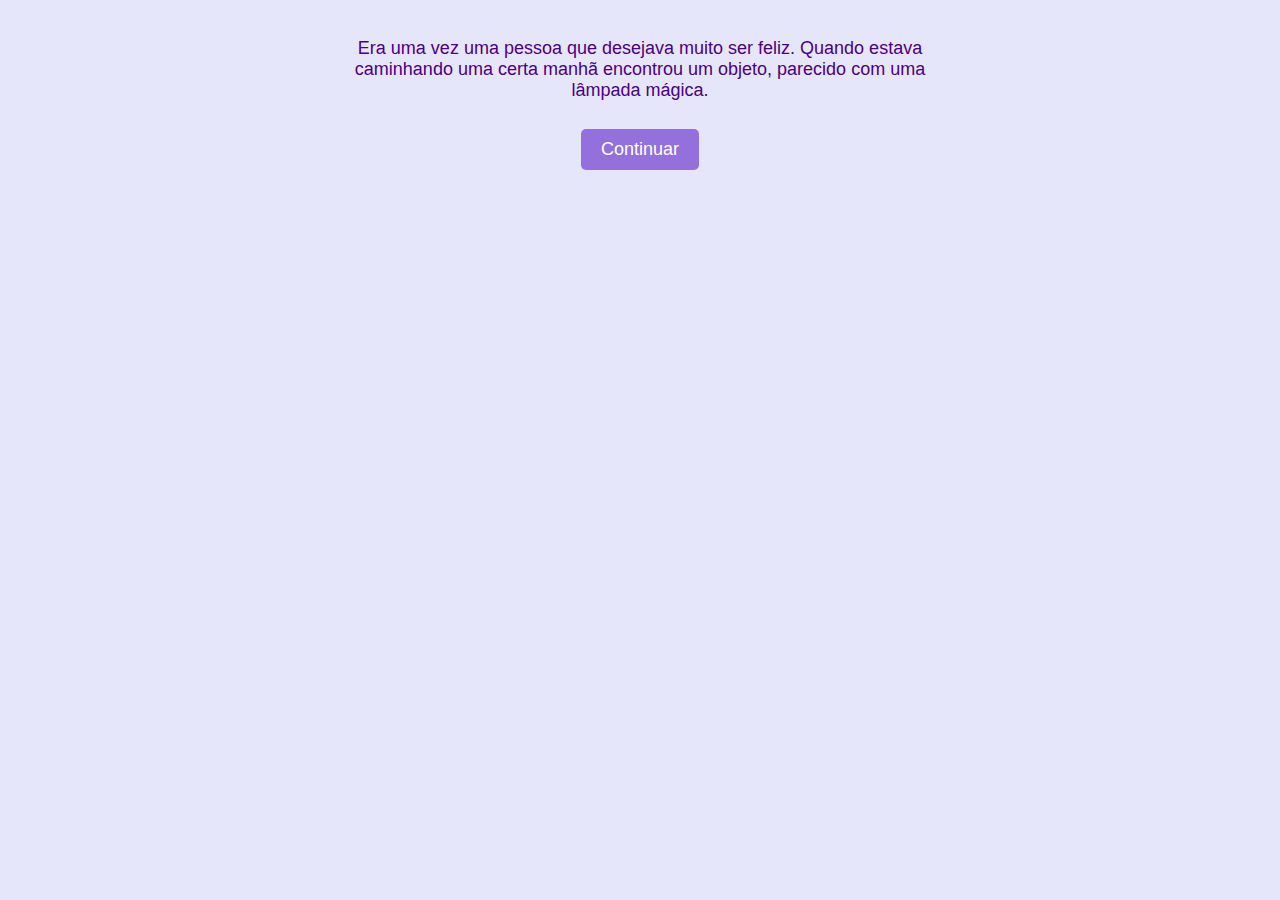
<file: index.html>
<!DOCTYPE html>
<html lang="pt-BR">
<head>
    <meta charset="UTF-8">
    <meta name="viewport" content="width=device-width, initial-scale=1.0">
    <title>História</title>
    <link rel="stylesheet" href="styles.css">
</head>
<body>
    <div class="container">
        <p>Era uma vez uma pessoa que desejava muito ser feliz. Quando estava caminhando uma certa manhã encontrou um objeto, parecido com uma lâmpada mágica.</p>
        <a href="object.html" class="button">Continuar</a>
    </div>
</body>
</html>
</file>
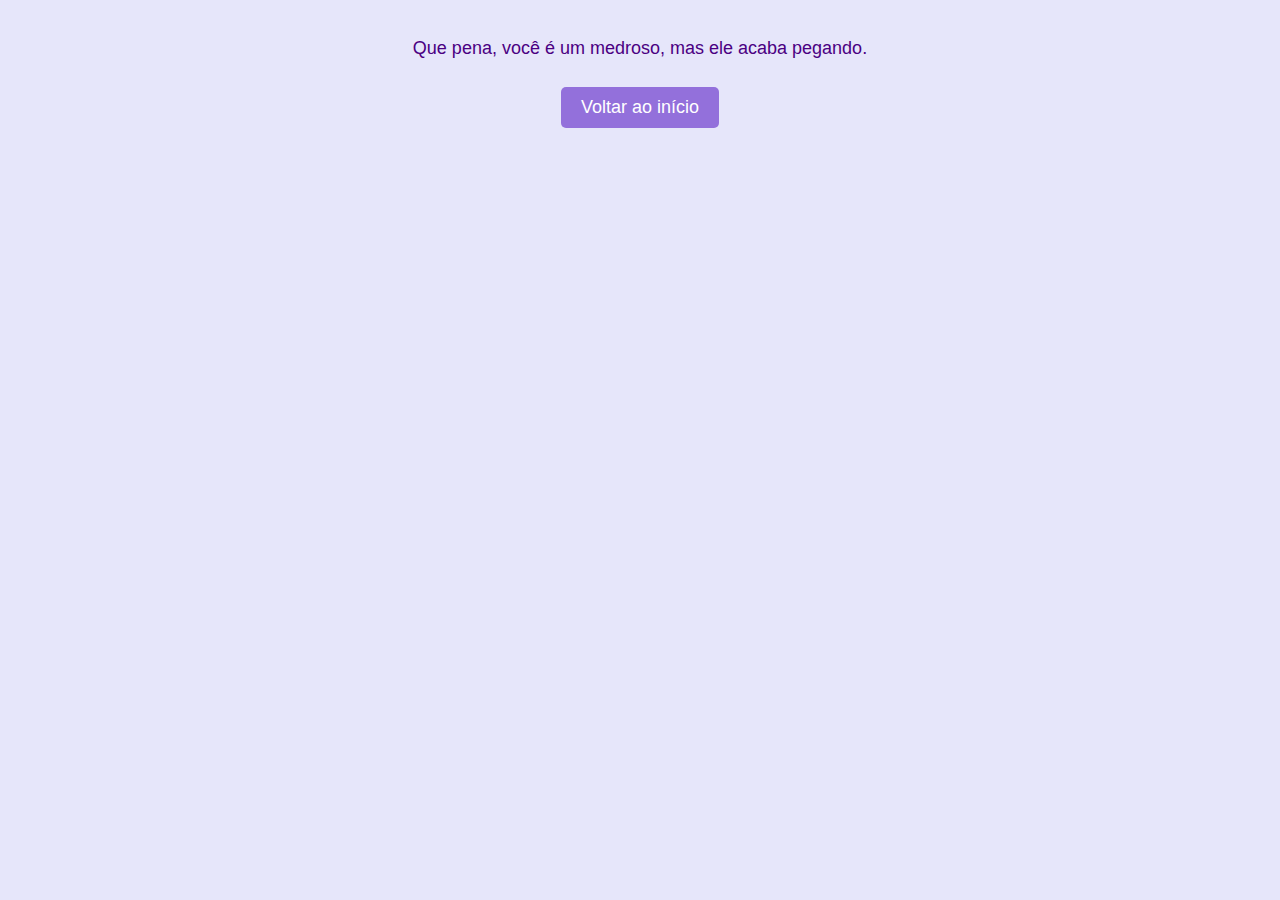
<file: death.html>
<!DOCTYPE html>
<html lang="pt-BR">
<head>
    <meta charset="UTF-8">
    <meta name="viewport" content="width=device-width, initial-scale=1.0">
    <title>Morte</title>
    <link rel="stylesheet" href="styles.css">
</head>
<body>
    <div class="container">
        <p>Que pena, você é um medroso, mas ele acaba pegando.</p>
        <a href="index.html" class="button">Voltar ao início</a>
    </div>
</body>
</html>
</file>
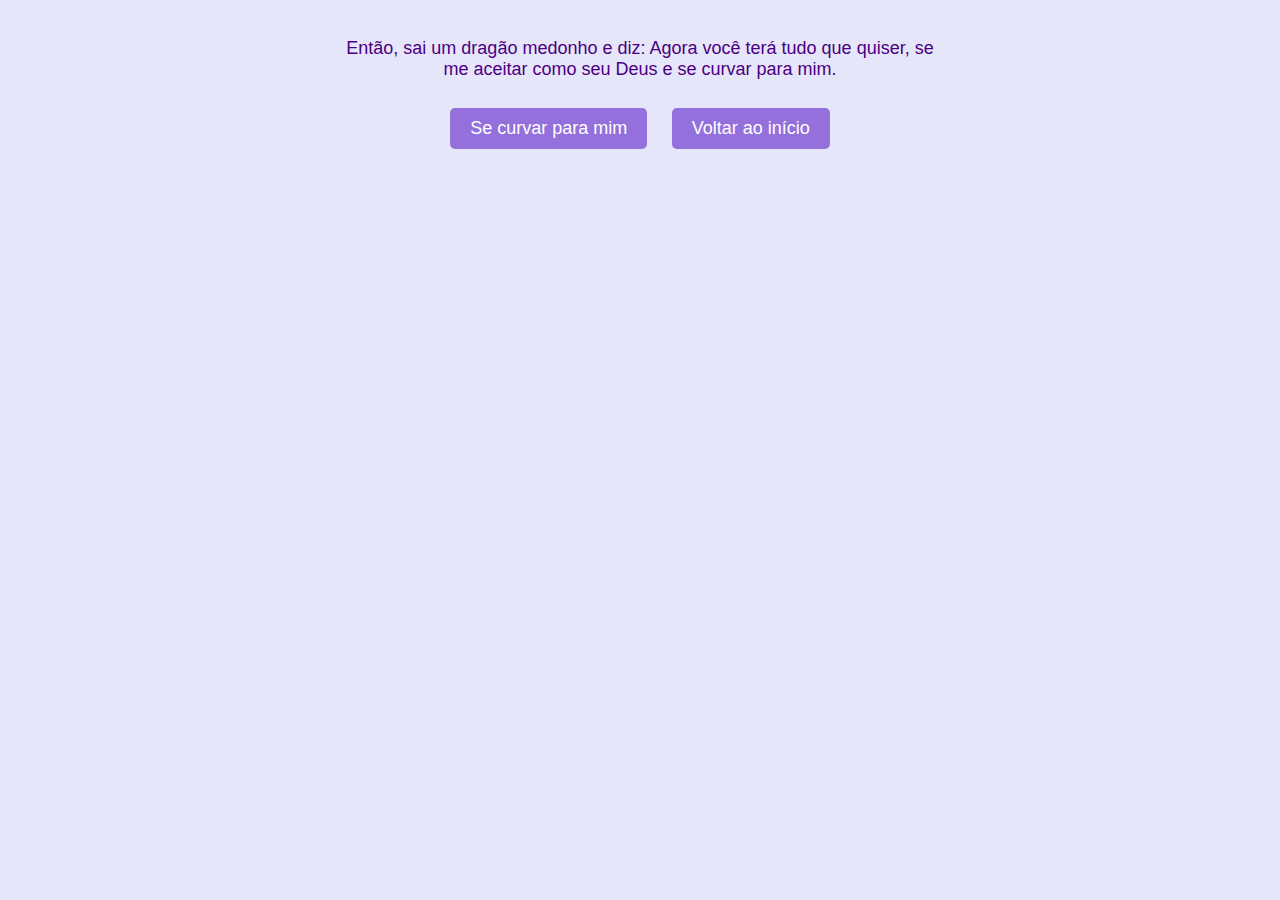
<file: dragon.html>
<!DOCTYPE html>
<html lang="pt-BR">
<head>
    <meta charset="UTF-8">
    <meta name="viewport" content="width=device-width, initial-scale=1.0">
    <title>Dragão</title>
    <link rel="stylesheet" href="styles.css">
</head>
<body>
    <div class="container">
        <p>Então, sai um dragão medonho e diz: Agora você terá tudo que quiser, se me aceitar como seu Deus e se curvar para mim.</p>
        <a href="submit.html" class="button">Se curvar para mim</a>
        <a href="index.html" class="button">Voltar ao início</a>
    </div>
</body>
</html>
</file>
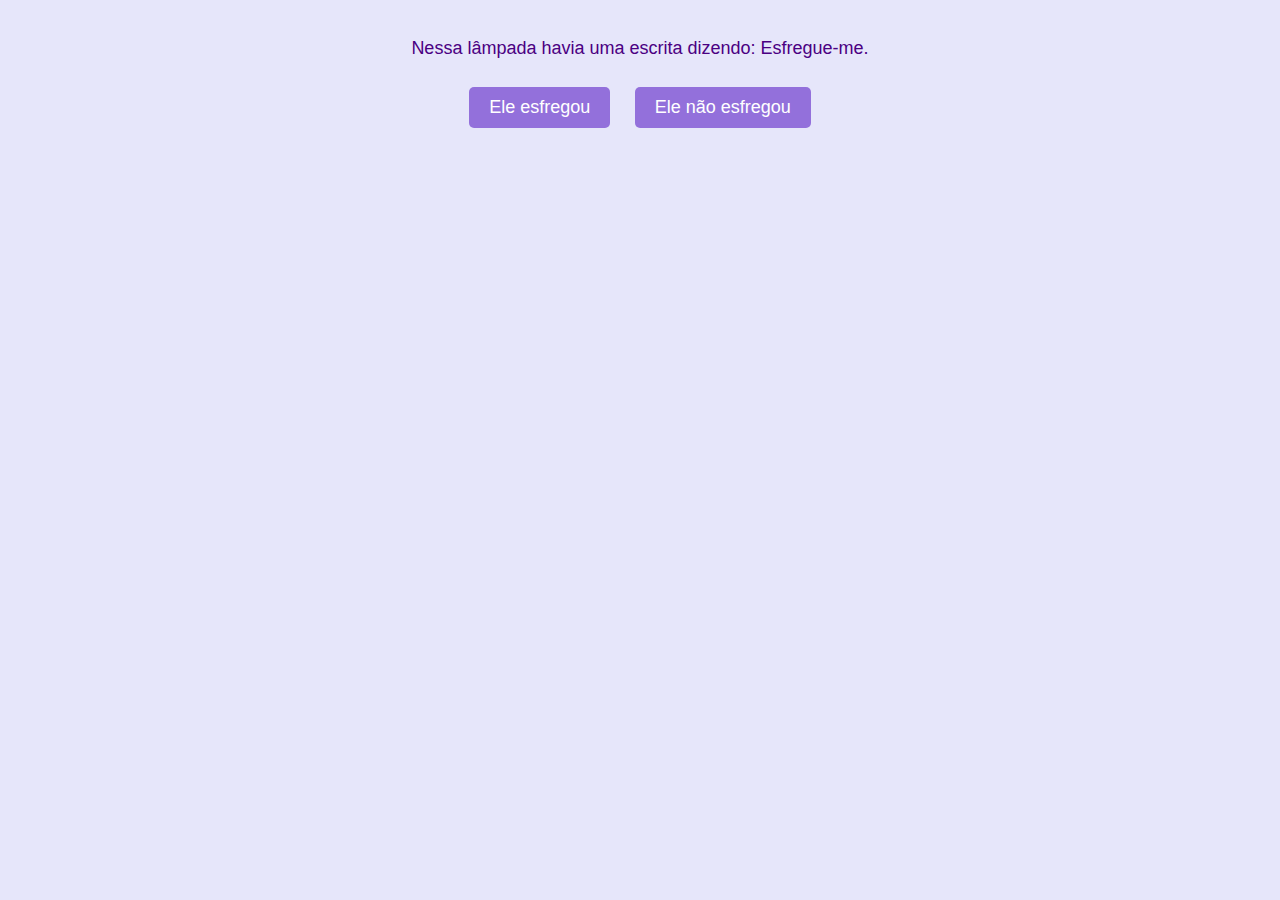
<file: lamp.html>
<!DOCTYPE html>
<html lang="pt-BR">
<head>
    <meta charset="UTF-8">
    <meta name="viewport" content="width=device-width, initial-scale=1.0">
    <title>Lâmpada</title>
    <link rel="stylesheet" href="styles.css">
</head>
<body>
    <div class="container">
        <p>Nessa lâmpada havia uma escrita dizendo: Esfregue-me.</p>
        <a href="dragon.html" class="button">Ele esfregou</a>
        <a href="death.html" class="button">Ele não esfregou</a>
    </div>
</body>
</html>
</file>
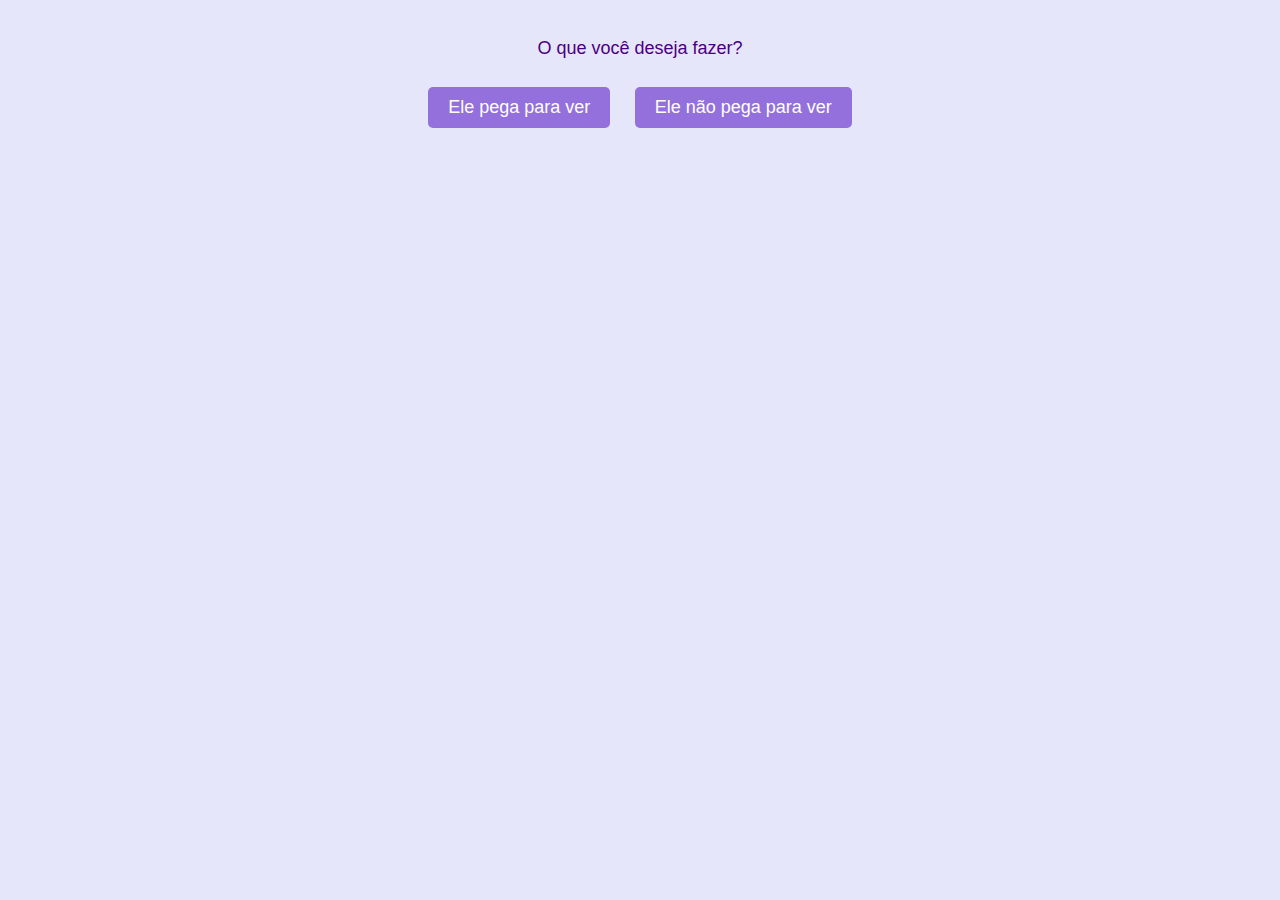
<file: object.html>
<!DOCTYPE html>
<html lang="pt-BR">
<head>
    <meta charset="UTF-8">
    <meta name="viewport" content="width=device-width, initial-scale=1.0">
    <title>Objeto</title>
    <link rel="stylesheet" href="styles.css">
</head>
<body>
    <div class="container">
        <p>O que você deseja fazer?</p>
        <a href="lamp.html" class="button">Ele pega para ver</a>
        <a href="death.html" class="button">Ele não pega para ver</a>
    </div>
</body>
</html>
</file>
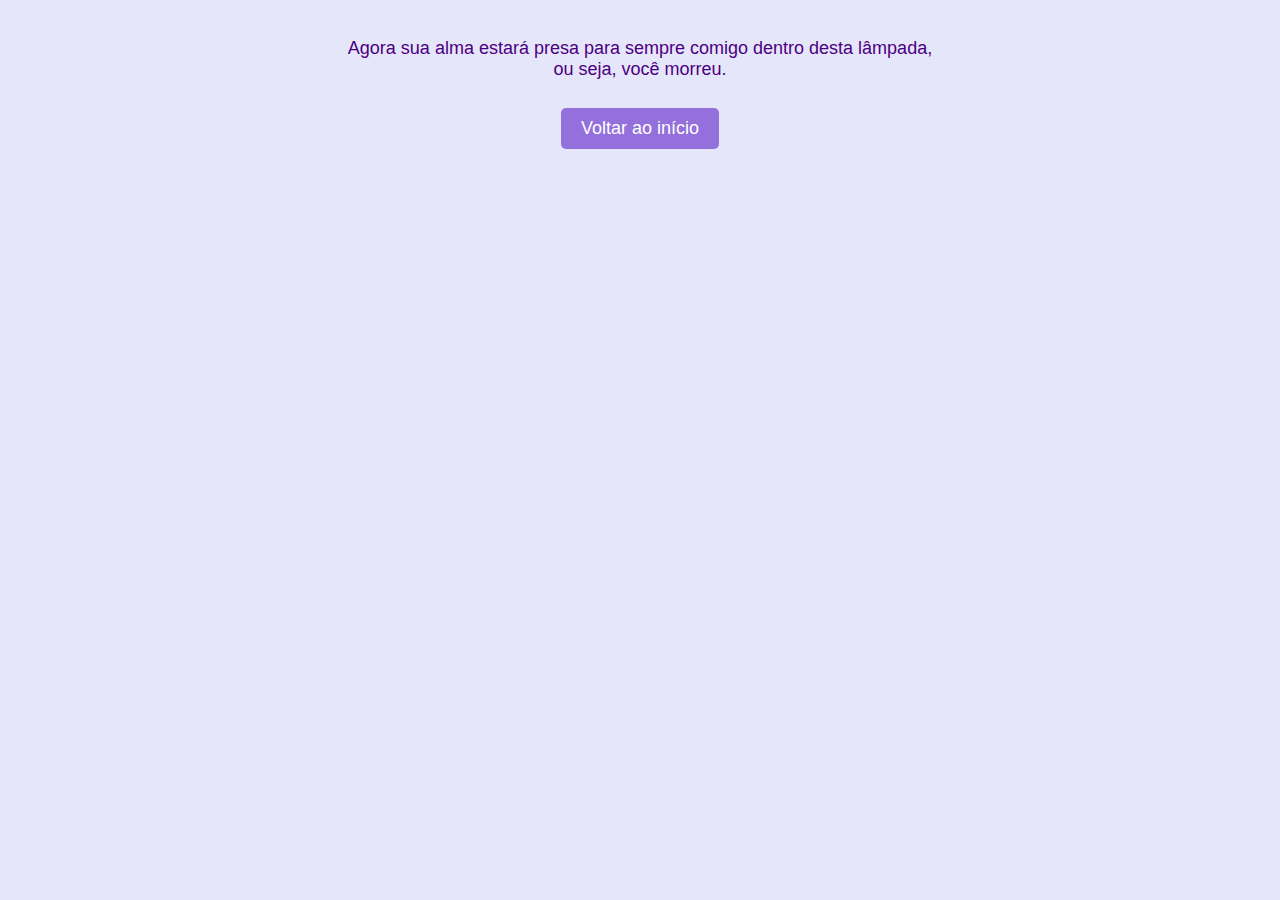
<file: submit.html>
<!DOCTYPE html>
<html lang="pt-BR">
<head>
    <meta charset="UTF-8">
    <meta name="viewport" content="width=device-width, initial-scale=1.0">
    <title>Destino Final</title>
    <link rel="stylesheet" href="styles.css">
</head>
<body>
    <div class="container">
        <p>Agora sua alma estará presa para sempre comigo dentro desta lâmpada, ou seja, você morreu.</p>
        <a href="index.html" class="button">Voltar ao início</a>
    </div>
</body>
</html>
</file>
<file: styles.css>
body {
    font-family: Arial, sans-serif;
    background-color: #e6e6fa; /* Lilás claro */
    color: #4b0082; /* Indigo para texto */
    text-align: center;
    margin: 0;
    padding: 0;
}

.container {
    max-width: 600px;
    margin: 0 auto;
    padding: 20px;
}

p {
    font-size: 18px;
}

.button {
    display: inline-block;
    background-color: #9370db; /* Lilás escuro */
    color: white;
    padding: 10px 20px;
    margin: 10px;
    text-decoration: none;
    border-radius: 5px;
    font-size: 18px;
}

.button:hover {
    background-color: #7a5dc7; /* Lilás mais escuro */
}
</file>
